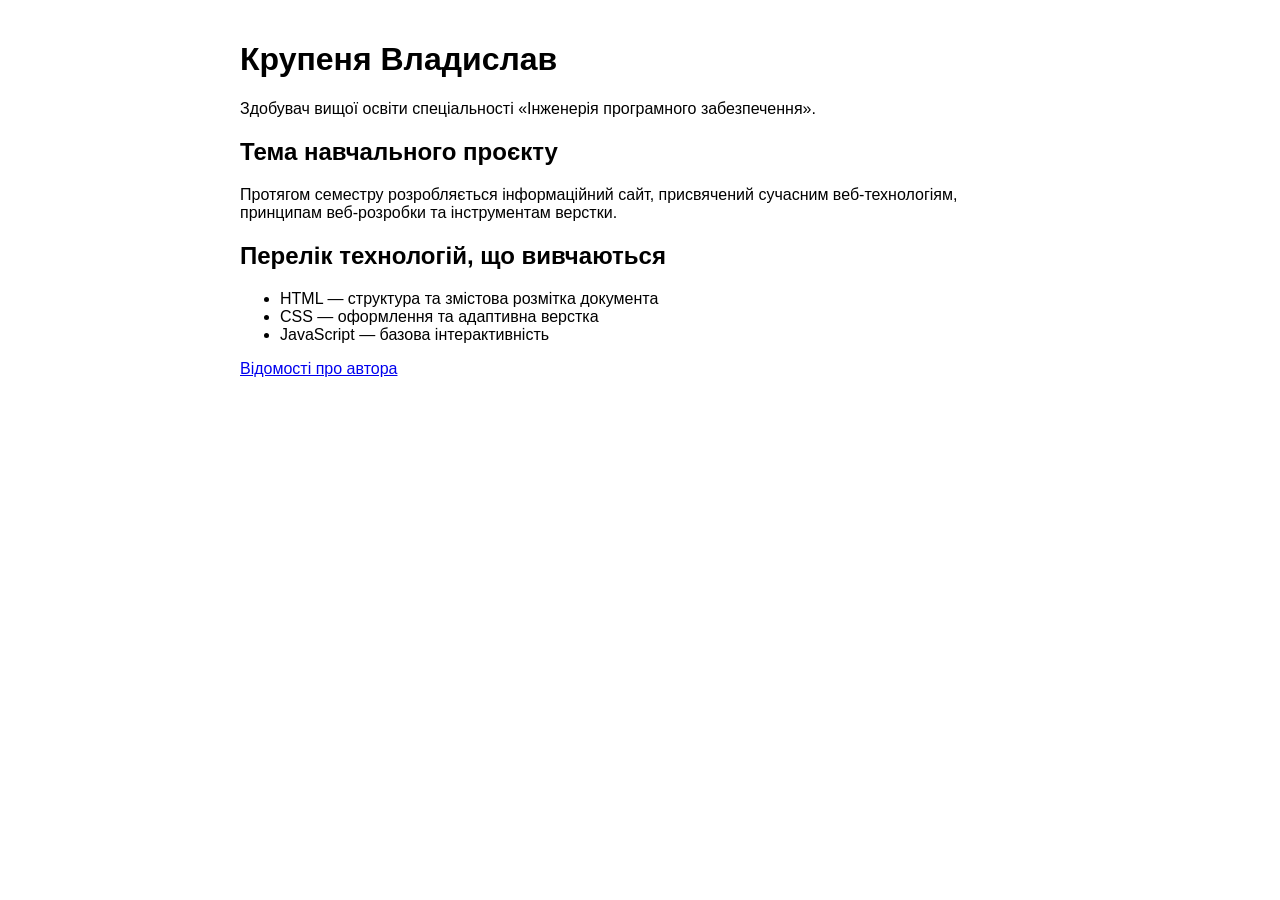
<file: index.html>
<!DOCTYPE html>
<html lang="uk">
<head>
  <meta charset="UTF-8">
  <meta name="viewport" content="width=device-width, initial-scale=1.0">
  <meta name="description" content="Навчальний проєкт з курсу веб-програмування">
  <title>Крупеня Владислав — Веб-програмування</title>
  <link rel="stylesheet" href="style.css">
</head>
<body>
  <h1>Крупеня Владислав</h1>
  <p>Здобувач вищої освіти спеціальності «Інженерія програмного забезпечення».</p>

  <h2>Тема навчального проєкту</h2>
  <p>
    Протягом семестру розробляється інформаційний сайт, присвячений 
    сучасним веб-технологіям, принципам веб-розробки та інструментам верстки.
  </p>

  <h2>Перелік технологій, що вивчаються</h2>
  <ul>
    <li>HTML — структура та змістова розмітка документа</li>
    <li>CSS — оформлення та адаптивна верстка</li>
    <li>JavaScript — базова інтерактивність</li>
  </ul>

  <p><a href="about.html">Відомості про автора</a></p>
</body>
</html>
</file>
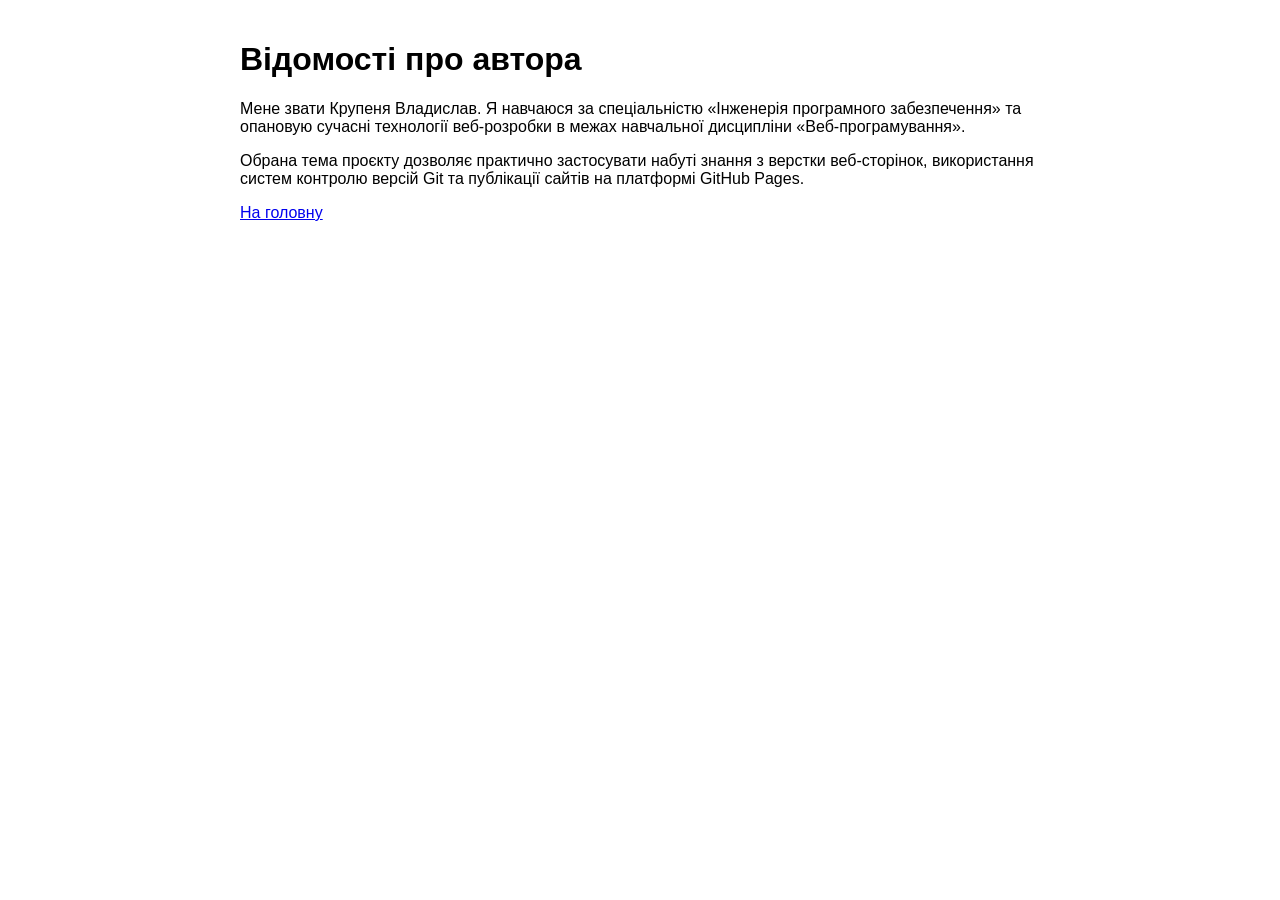
<file: about.html>
<!DOCTYPE html>
<html lang="uk">
<head>
  <meta charset="UTF-8">
  <meta name="viewport" content="width=device-width, initial-scale=1.0">
  <meta name="description" content="Відомості про автора навчального проєкту">
  <title>Про автора — Крупеня Владислав</title>
  <link rel="stylesheet" href="style.css">
</head>
<body>
  <h1>Відомості про автора</h1>

  <p>
    Мене звати Крупеня Владислав. Я навчаюся за спеціальністю «Інженерія програмного забезпечення» 
    та опановую сучасні технології веб-розробки в межах навчальної дисципліни «Веб-програмування».
  </p>

  <p>
    Обрана тема проєкту дозволяє практично застосувати набуті знання з верстки веб-сторінок, 
    використання систем контролю версій Git та публікації сайтів на платформі GitHub Pages.
  </p>

  <p><a href="index.html">На головну</a></p>
</body>
</html>
</file>
<file: style.css>
body {
  margin: 0 auto;       
  max-width: 800px;     
  padding: 20px;        
  font-family: sans-serif; 
}
</file>
